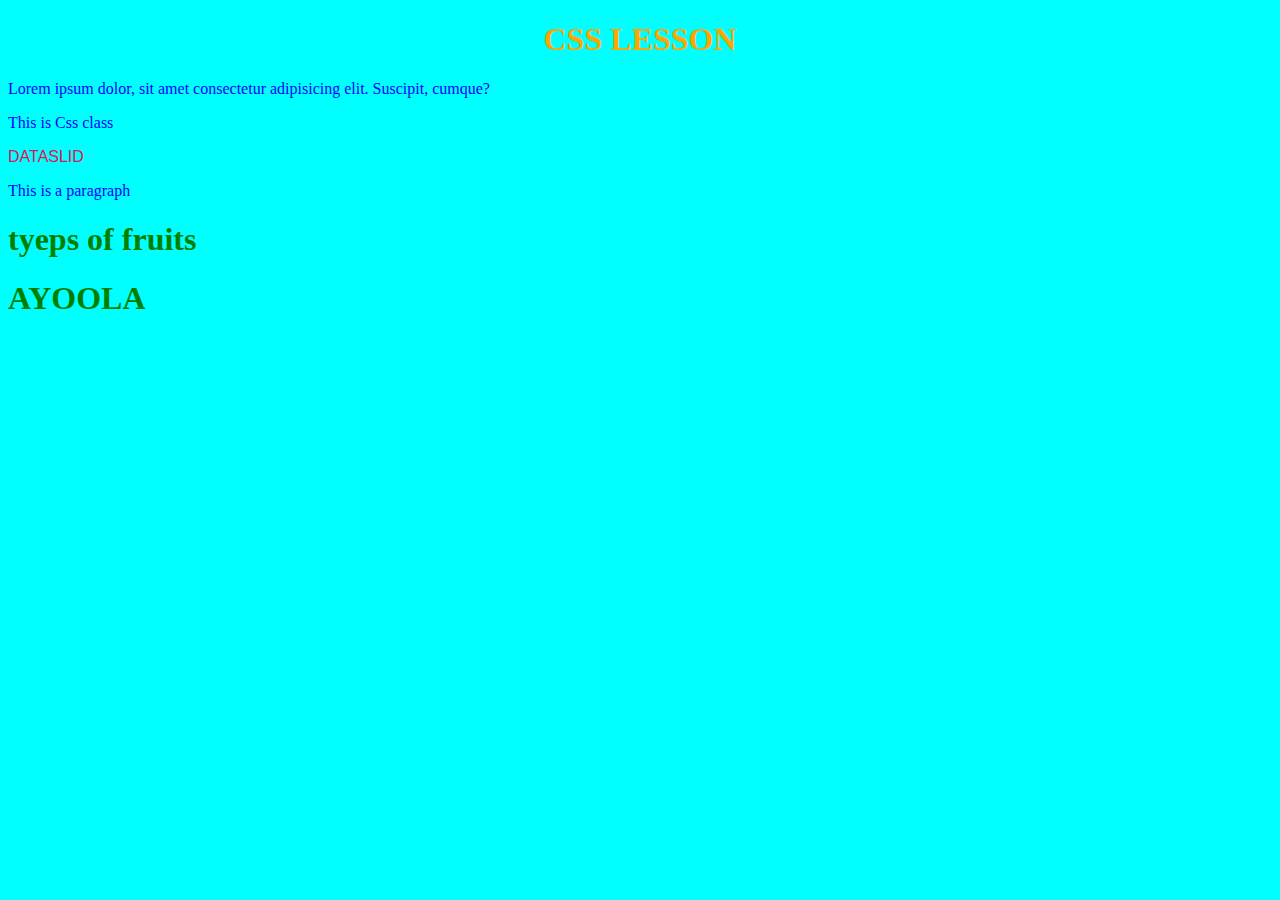
<file: CSS/index.html>
<!DOCTYPE html>
<html lang="en">

 
<head>
    <meta charset="UTF-8">
    <meta name="viewport" content="width=device-width, initial-scale=1.0">
    <title>CSS TUTORIAL</title>
    <link rel="stylesheet" href="styles.css">

    <!-- <style>
        p{
            color: red;
            text-decoration: line-through;

        }
 
         /* h1{
            color: blue;
            background-color: yellow;
            text-align: center;
        } */


        
    </style> -->

  
    

   

</head>



<body>

    <h1 class="main_heading">CSS LESSON</h1>
    <p>Lorem ipsum dolor, sit amet consectetur adipisicing elit. Suscipit, cumque?</p>
    <p>This is Css class</p>
    <p id="dataslid">DATASLID</p>
    <p >This is a paragraph</p>


    <h1> tyeps of fruits</h1>


    <h1>AYOOLA</h1>





</body> 
</html>
</file>
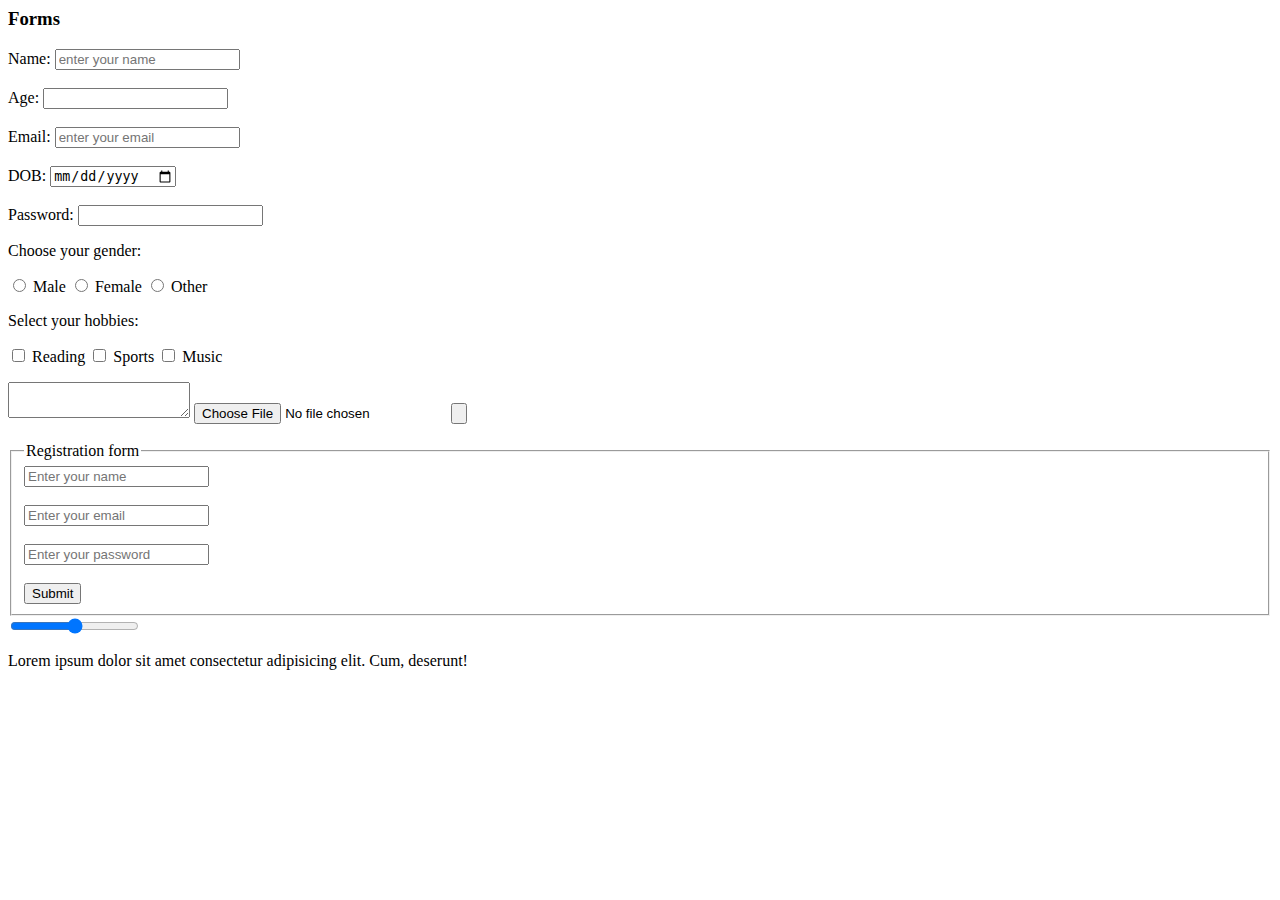
<file: first-htm-llesson.html>
<!-- <!DOCTYPE html>
<html lang="en">
<head>
    <meta charset="UTF-8">
    <meta name="viewport" content="width=device-width, initial-scale=1.0">
    <title>Html Tutorial</title>
</head>
<body style="background-color:lightblue;">

    <h1 style="color:blue; background-color:yellow; text-align:center; font-family: 'Trebuchet MS', 'Lucida Sans Unicode', 'Lucida Grande', 'Lucida Sans', Arial, sans-serif; ">Hello World</h1>


    <h6 style="text-align: center; font-size: 150%;">Hello World</h6>
    


    <p>My name is Lagbaja,  <br> I want to learn web development</p>
    <p>I am 6 years old</p>

    <a href="https://en.wikipedia.org/wiki/Donald_Trump"> Know more about Trump </a>
    <a href=""> Follow Me </a>


    <img src="./Ronaldo.jpg" alt="Donald Trump" height="100px" width="100px">


    <p> <b>Ayoola </b>  ipsum dolor sit amet consectetur, adipisicing elit. Porro fuga pariatur ducimus ad, sequi <strong>Messi</strong>  molestiae <i>DataSlid</i> error dolores vero expedita <em>Ogo Oluwa</em> ipsa nisi accusantium magnam obcaecati ipsum laudantium incidunt, quibusdam ea <mark>Solomon</mark> nihil aut quam mollitia perspiciatis harum. Repellendus natus ducimus, sequi omnis corporis temporibus a dolores molestias <del>dignissimos quam</del> dignissimos quam optio, assumenda dolor.</p>

    <p> This is just a comment</p>


         

    <h1>Ordered List</h1>
       
    <p>FRUITS:</p>
    <ol>
        <li style="background-color: green;color: white;">mango</li>
        <li > Apples</li>
        <li>Bananas</li>
        <li>Pineapple</li>
    </ol>
      



    <h2>unordered list</h2>
    <ul>
        <li>mango</li>
        <li>Apples</li>
        <li>Bananas</li>
        <li>Pineapple</li>
    </ul>



<div style="height:100px ; width:25% ; background-color: blueviolet;">
    <img src="" alt="">
    <h1>Examplex</h1>
    <p> This is a paragraph</p>
</div>


<h1 style="background-color: brown;">DataSlid</h1>    <p>Softwares</p>

<img src="./Ronaldo.jpg" alt="">   <img src="./Ronaldo.jpg" alt="">

<h1 style="font-weight: lighter; font-style: italic;">Hello  <span style="color: green;">World</span> </h1>  

<h1>Hello</h1>

<p style="text-decoration: line-through;">Lorem ipsum dolor sit amet.</p>

<p style="text-transform:capitalize;">arsenal fc</p>

<p style="line-height: 100%;letter-spacing:5px;word-spacing: 20px;">Lorem ipsum dolor, sit amet consectetur adipisicing elit. Ullam architecto eveniet eius nesciunt ipsum, vitae harum, nisi neque voluptas obcaecati ad! Repellat eos dolore illum labore aut exercitationem, esse eaque quibusdam pariatur quas quo modi perspiciatis minima qui impedit similique amet incidunt accusantium laudantium. Aspernatur ullam maxime omnis provident? Placeat aliquid distinctio magnam. Nulla dignissimos sapiente, error id velit repellat doloremque quas voluptatum molestiae numquam recusandae deleniti, eum adipisci esse cupiditate debitis, itaque veritatis libero! Consectetur repudiandae, est, corrupti ad odit accusantium sapiente rem labore fugit porro at veritatis animi explicabo aut vel minima cupiditate non vero. Voluptas, aliquid quasi!</p>

<button> Add me </button>  

<button> Follow Me </button> 
 <button>Log in</button>
<button>Follow me</button>
<a href="">Send me a message</a> -->

         

 <!-- <form action="">
    <label for="">Name:</label>
  <input type="text" placeholder="enter your name">  <br> <br>

  <label for="">Surname</label>
  <input type="text" placeholder="enter your surname"> <br> <br>

  <label for="">Email:</label>
  <input type="email" placeholder="enter your email"> <br> <br>

  <label for="">Password</label>
  <input type="password">  <br> <br>

  <label for="">Age:</label>
  <input type="number">   <br> <br>

  <label for="">DOB:</label>
  <input type="date">  <br> <br>
   
  <label for="">Upload Certificate</label>
  <input type="file">  <br> <br>





 

 
 

  <input type="checkbox"> <br> <br>

  <input type="radio">   <br> <br>

   <input type="submit">  <br> <br>
   <input type="button">   <br> <br>




    
 </form>

 <form>
  <p>Choose your gender:</p>

  <input type="radio" id="male" name="gender" value="male">
  <label for="male">Male</label>

  <input type="radio" id="female" name="gender" value="female">
  <label for="female">Female</label>

  <input type="radio" id="other" name="gender" value="other">
  <label for="other">Other</label>
</form>

<form>
  <p>Select your hobbies:</p>

  <input type="checkbox" id="reading" name="hobby" value="reading">
  <label for="reading">Reading</label>

  <input type="checkbox" id="sports" name="hobby" value="sports">
  <label for="sports">Sports</label>

  <input type="checkbox" id="music" name="hobby" value="music">
  <label for="music">Music</label>
</form>

<textarea name="" id=""></textarea>


 <form>
  <label for="message">Your Message:</label><br>
  <textarea id="message" name="message" rows="5" cols="30" placeholder="Write your message..."></textarea>
</form> -->

 <h3>Forms</h3>

 <form action="">

  <label for="">Name:</label>
  <input type="text" placeholder="enter your name "> <br> <br>

  <label for="">Age:</label>
  <input type="number"> <br> <br>


  <label for="">Email:</label>
  <input type="email" placeholder="enter your email"> <br> <br>

  <label for="">DOB:</label>  
  <input type="date">  <br> <br>

  <label for="">Password:</label>
  <input type="password">

  <label for=""></label>


  

 </form>


 <form>
  <p>Choose your gender:</p>

  <input type="radio" id="male" name="gender" value="male">
  <label for="male">Male</label>

  <input type="radio" id="female" name="gender" value="female">
  <label for="female">Female</label>

  <input type="radio" id="other" name="gender" value="other">
  <label for="other">Other</label>
</form>


<form>
  <p>Select your hobbies:</p>

  <input type="checkbox" id="reading" name="hobby" value="reading">
  <label for="reading">Reading</label>

  <input type="checkbox" id="sports" name="hobby" value="sports">
  <label for="sports">Sports</label>

  <input type="checkbox" id="music" name="hobby" value="music">
  <label for="music">Music</label>
</form>

<textarea name="" id=""></textarea>

<input type="file">

<input type="button"> <br> <br>

<fieldset>
  <legend>Registration form</legend>

  <input type="text" placeholder="Enter your name">  <br>  <br>
  <input type="email" placeholder="Enter your email">  <br> <br>
  <input type="password" placeholder="Enter your password"> <br> <br>
  <input type="submit">
</fieldset>

<input type="range">



<p>Lorem ipsum dolor sit amet consectetur adipisicing elit. Cum, deserunt!</p>

 








    
    
</body>
</html>
</file>
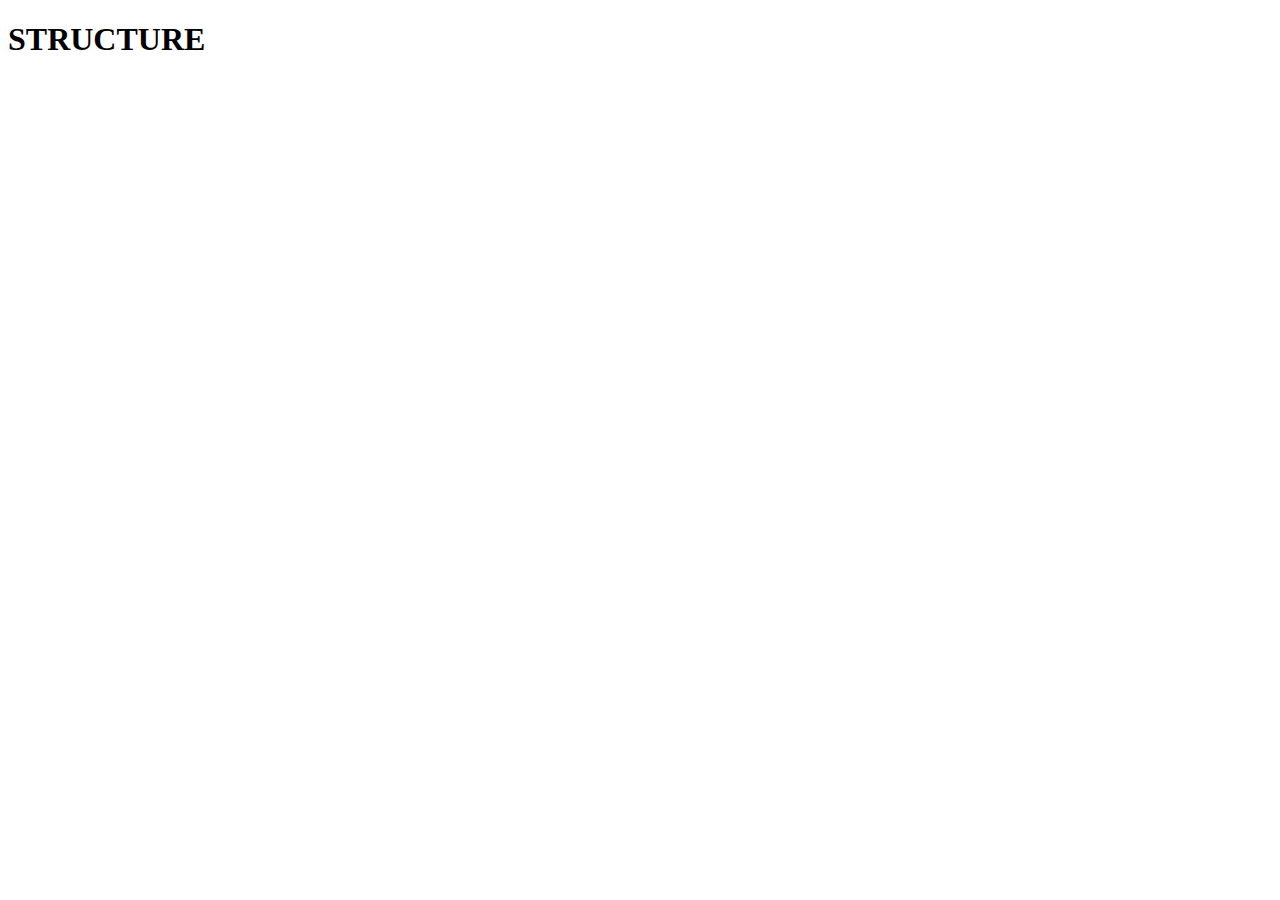
<file: structure.html>
<!DOCTYPE html>
<html lang="en">
<head>
    <meta charset="UTF-8">
    <meta name="viewport" content="width=device-width, initial-scale=1.0">
    <title>Html</title>
</head>
<body>

    <header></header>
    <main>
     <h1>STRUCTURE</h1>
    </main>
    <footer></footer>
    
    
</body>
</html>
</file>
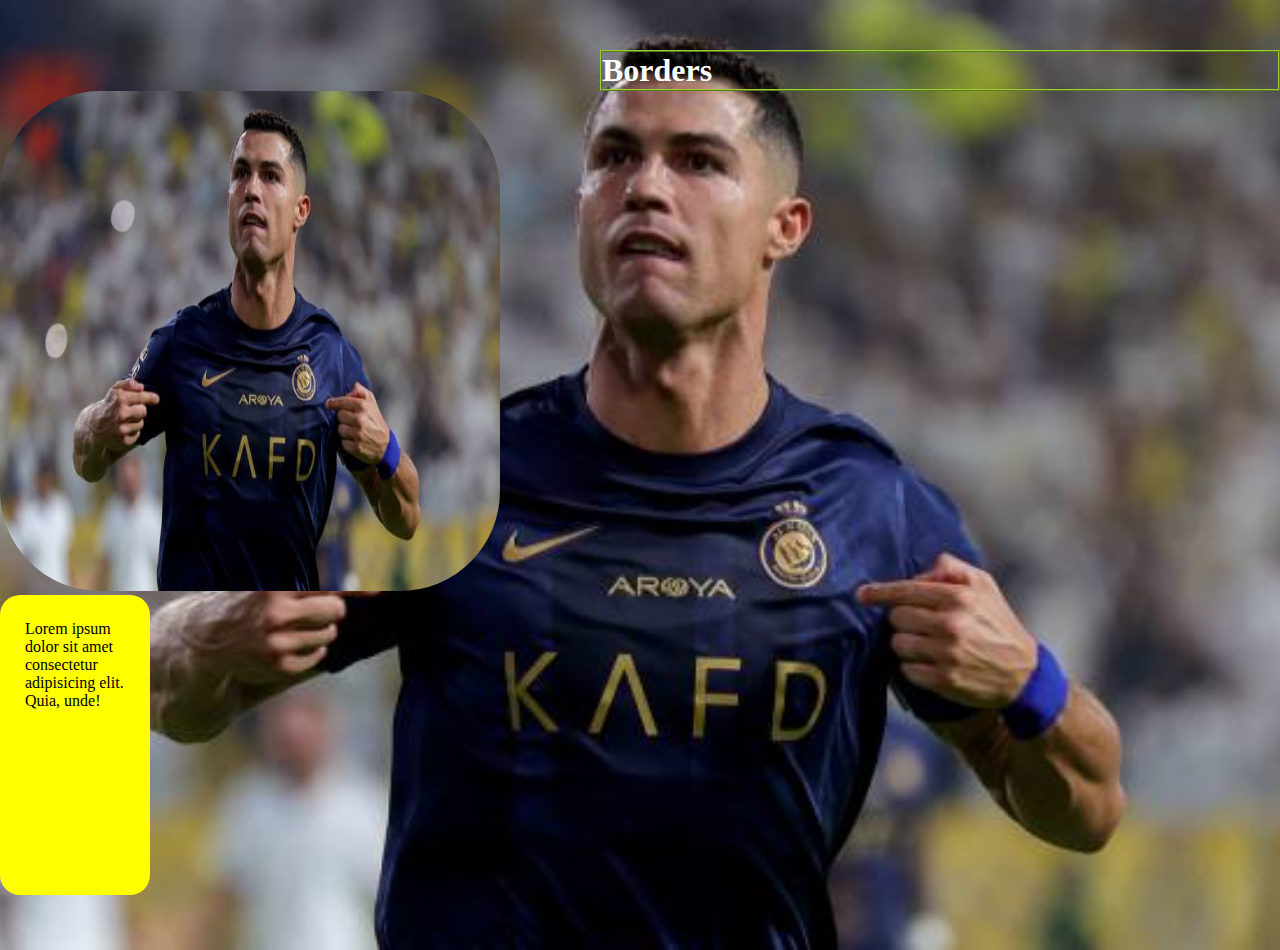
<file: CSS/background.html>
<!DOCTYPE html>
<html lang="en">
<head>
    <meta charset="UTF-8">
    <meta name="viewport" content="width=device-width, initial-scale=1.0">
    <title>Background Images</title>
    <link rel="stylesheet" href="./background.css">
</head>
<body>
  <h1> Borders</h1>

  <img src="./Ronaldo.jpg" alt="">

  <div class="box">
    <p>Lorem ipsum dolor sit amet consectetur adipisicing elit. Quia, unde!</p>
  </div>









    
    
    
</body>
</html>
</file>
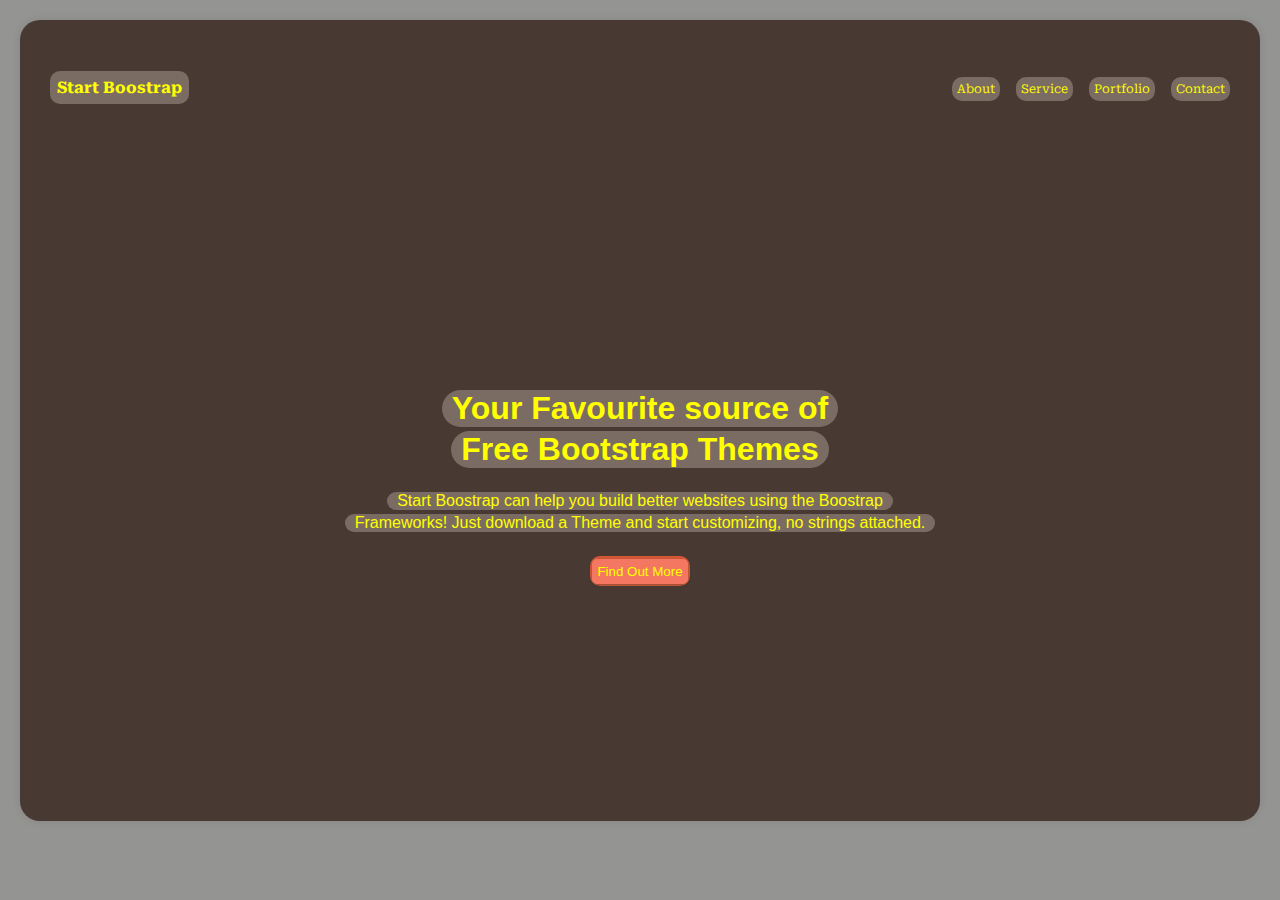
<file: CSS/practice.html>
<!DOCTYPE html>
<html lang="en">
<head>
    <meta charset="UTF-8">
    <meta name="viewport" content="width=device-width, initial-scale=1.0">
    <title>Practice</title>
    <link rel="stylesheet" href="practice.css">
    <link rel="preconnect" href="https://fonts.googleapis.com">
<link rel="preconnect" href="https://fonts.gstatic.com" crossorigin>
<link href="https://fonts.googleapis.com/css2?family=Roboto+Serif:ital,opsz,wght@0,8..144,100..900;1,8..144,100..900&display=swap" rel="stylesheet">
</head>
<body>
    <div class="main_container">
        <header>
            
            <h1 >Start Boostrap</h1>

            <nav>
                <ul>
                    <li><a href="">About</a></li>
                    <li><a href="">Service</a></li>
                    <li><a href="">Portfolio</a></li>
                    <li><a href="">Contact</a></li>
                </ul>
            </nav>

        </header>

        <main>
            <h1>Your Favourite source of  </h1>
            <h1>Free Bootstrap Themes</h1>
            <p>Start Boostrap can help you build better websites using the Boostrap  </p>

            <p class="main_paragraph_2">Frameworks! Just download a Theme and start customizing, no strings attached.</p>



            <button> <span>Find Out More</span></button>

        </main>
    </div>

  
</body>
</html>
</file>
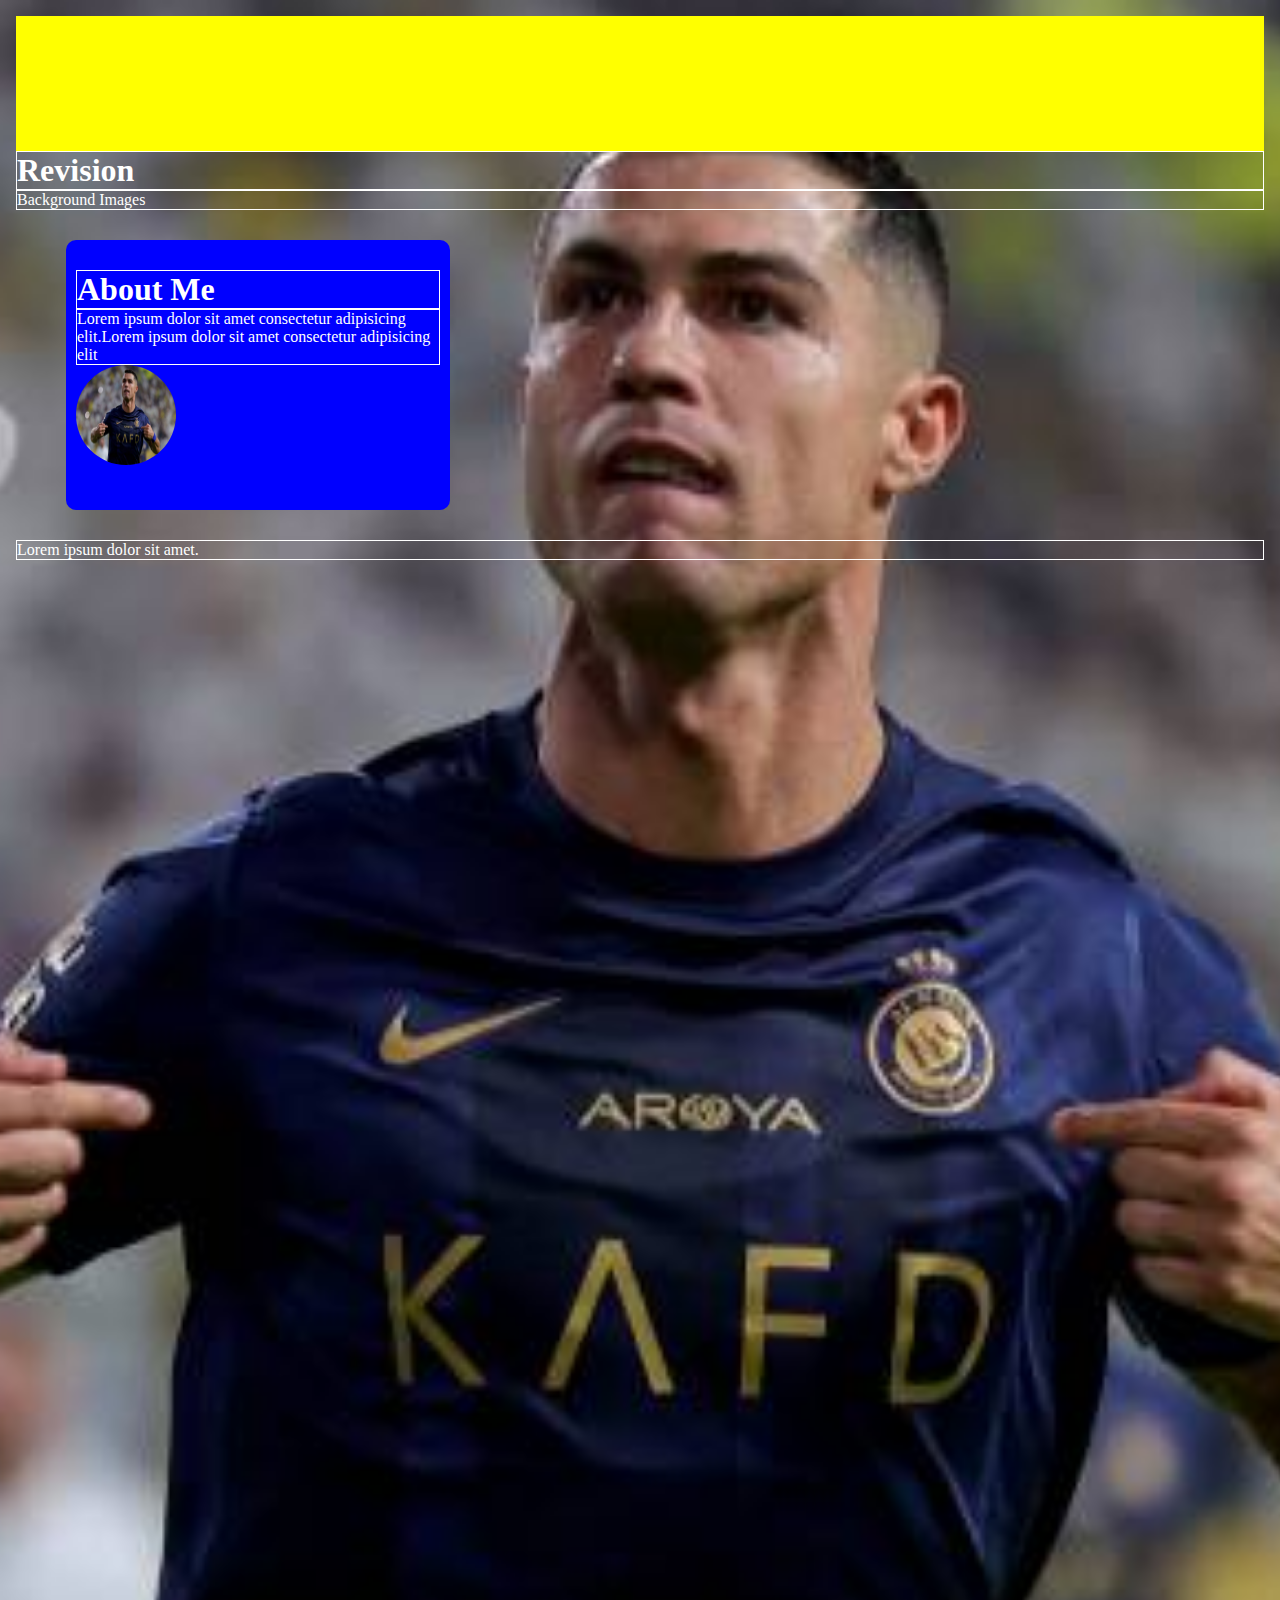
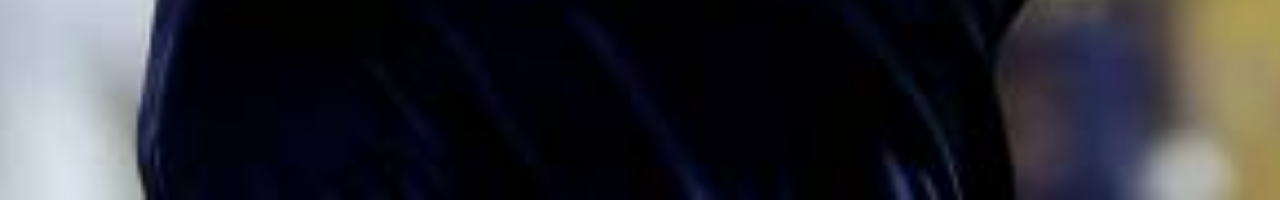
<file: CSS/revision.html>
<!DOCTYPE html>
<html lang="en">
<head>
    <meta charset="UTF-8">
    <meta name="viewport" content="width=device-width, initial-scale=1.0">
    <title>Revision</title>
    <link rel="stylesheet" href="./revision.css">
</head>
<body>

    <nav></nav>

    <h1>Revision</h1>
    <p>Background Images</p>


    <div class="box1">
         <h1>About Me</h1>
         <p>Lorem ipsum dolor sit amet consectetur adipisicing elit.Lorem ipsum dolor sit amet consectetur adipisicing elit</p>
         <img height="100" width="100" src="./Ronaldo.jpg" alt="Ronaldo">
    </div>

    <p>Lorem ipsum dolor sit amet.</p>


    
    
</body>
</html>
</file>
<file: CSS/styles.css>
h1{
    color: green;
}


.main_heading{
    color: orange;
    text-align: center;
}



p{
    color: blue;
}

#dataslid{
    color: rgb(221, 23, 83);
    font-family: 'Lucida Sans', 'Lucida Sans Regular', 'Lucida Grande', 'Lucida Sans Unicode', Geneva, Verdana, sans-serif;

}


body{
    background-color: aqua;
}
</file>
<file: CSS/background.css>
*{
    margin: 0;
    padding: 0;
    box-sizing: border-box;
}

body{
    background-color:teal ;
    height: 100vh;
    background-image:url(./Ronaldo.jpg) ;
    background-repeat:repeat;
    background-position:center ;
    background-size: cover;
    background-attachment: scroll;




}

h1 {
    color: white;
   
    margin-top: 50px;
    border: 2px ridge yellowgreen ;
    margin-left: 600px;

    /* border-width: 1px; */
   


}

img {
    height: 500px;
    width: 500px;
    border-radius:100px ;
}

.box {
    background-color: yellow;
    height: 300px;
    width: 150px;
    border-radius:20px ;
    padding: 25px;
}
</file>
<file: CSS/practice.css>
*{
    margin: 0;
    padding: 0;
    box-sizing: border-box;
}

body {
    min-height: auto;
    background-color: #949492;
    padding: 20px 20px 40px 20px;
}

:root {

    --textColor:yellow;
    --Roboto:'Roboto Serif';
    --headerTextBg:#7b6c63;

}

.main_container {
    height: 89vh;
    width: 100%;
    background-color:#483932;
    border-radius: 20px;
    box-shadow: 0 0 10px rgba(0, 0, 0, 0.1);
}

header {
    height: 15vh;
    width: 100%;
    /* background-color:skyblue; */
    
    padding: 10px 30px;
    display: flex;
    align-items: center;
    justify-content: space-between;
    border-radius: 10px;
    
}





header h1 {
    font-family:var(--Roboto);
    color: var(--textColor);
    font-size: 1rem;
    padding: 7px;
   border-radius: 10px;
    background-color:var(--headerTextBg);

   
}

nav ul {
    display: flex;
    gap: 1rem;
    list-style: none;
}


nav ul li a {
    text-decoration: none;
    font-family: var(--Roboto);
    color: var(--textColor);
    font-size: 0.75rem;
    background-color: var(--headerTextBg);
    border-radius: 10px;
    padding: 5px;
}

main {
    height:74vh;
    display: flex;
    flex-direction: column;
    justify-content: center;
    align-items: center;
    gap: 1.5rem;
    
   
}

main h1{
    font-family: Arial, Helvetica, sans-serif;
    color: var(--textColor);
    background-color:var(--headerTextBg) ;
    border-radius: 20px;
    padding: 0 10px;
   
    
}

main h1:nth-child(2) {
    margin-top: -20px;
}

main p {
    font-family: Arial, Helvetica, sans-serif;
    color: var(--textColor);
    background-color:var(--headerTextBg) ;
    border-radius: 20px;
    padding: 0 10px;
}



main p:nth-child(even){
     margin-top: -20px;
    
}


main button {
    border: none;
    height: 30px;
    width: 100px;
    border-radius: 10px;
    background-color:#d85936;
    color: var(--textColor);
    font-family: Arial, Helvetica, sans-serif;
    padding: 0  1.5px;
}

main button span {
    background-color: #f47861;
    border-radius: 5px;
    padding: 5px;
    box-shadow: rgba(60, 64, 67, 0.3) 0px 1px 2px 0px, rgba(60, 64, 67, 0.15) 0px 1px 3px 1px;
}
</file>
<file: CSS/revision.css>
*{
    margin: 0;
    padding: 0;
    box-sizing: border-box;
}

body {
    min-height: 200vh;
    background-color: skyblue;
    background-image: url(./Ronaldo.jpg);
    background-repeat: no-repeat;
    background-position: center;
    background-size: cover;
    padding:1rem;


}

h1, p {
    color: white;
    border: 1px solid white;
    
 
  
    
}

.box1 {
    height: 30vh;
    width: 30vw;
    background-color: blue;
    margin: 30px  50px;
    padding: 30px 10px;
    border-radius: 10px;
}

.box1 img {
    border-radius: 100px;border-end-start-radius: ;
}

nav {
    width: 100%;
    height: 15vh;
    background-color: yellow;
}
</file>
